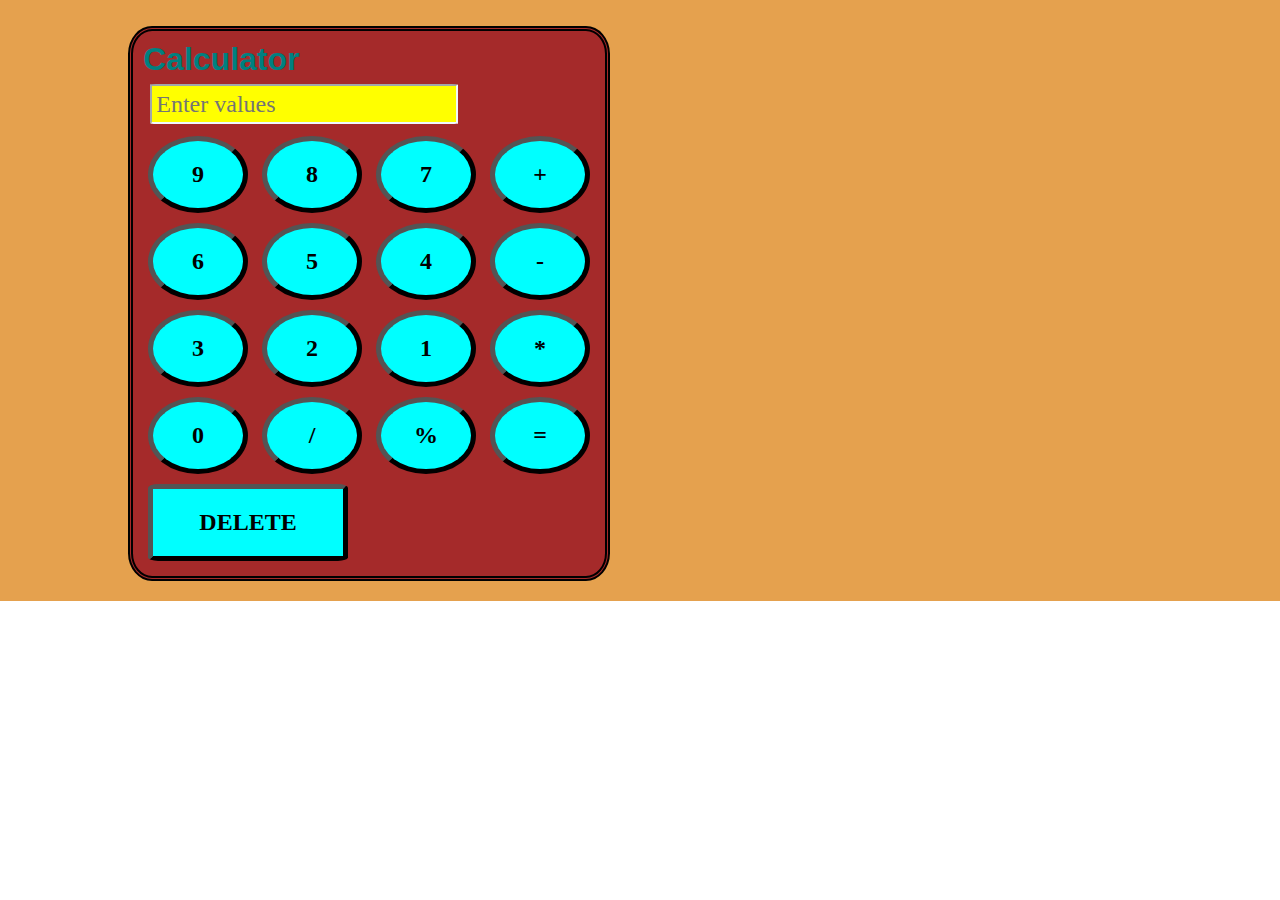
<file: index.html>
<!DOCTYPE html>
<html lang="en">
<head>
    <meta charset="UTF-8">
    <meta name="viewport" content="width=device-width, initial-scale=1.0">
    <title>Calculator</title>
    <link rel="stylesheet" href="calculator.css">
</head>
<body>
    <div class="container">
        <form name="cal" class="cal">
        <h1>Calculator</h1><input class="place" type="text" placeholder="Enter values" name="display">
        <br>
        <input type="button" value="9" onclick="cal.display.value+='9'" class="button1"></input>
        <input type="button" value="8" onclick="cal.display.value+='8'" class="button1"></input>
        <input type="button" value="7" onclick="cal.display.value+='7'" class="button1"></input>
        <input type="button" value="+" onclick="cal.display.value+=' + '" class="button1"></input>
        <br>
        <input type="button" value="6" onclick="cal.display.value+='6'" class="button1"></input>
        <input type="button" value="5" onclick="cal.display.value+='5'" class="button1"></input>
        <input type="button" value="4" onclick="cal.display.value+='4'" class="button1"></input>
        <input type="button" value="-" onclick="cal.display.value+=' - '" class="button1"></input>
        <br>
        <input type="button" value="3" onclick="cal.display.value+='3'" class="button1"></input>
        <input type="button" value="2" onclick="cal.display.value+='2'" class="button1"></input>
        <input type="button" value="1" onclick="cal.display.value+='1'" class="button1"></input>
        <input type="button" value="*" onclick="cal.display.value+=' * '" class="button1"></input>
        <br>
        <input type="button" value="0" onclick="cal.display.value+='0'" class="button1"></input>
        <input type="button" value="/" onclick="cal.display.value+=' / '" class="button1"></input>
        <input type="button" value="%" onclick="cal.display.value+=' % '" class="button1"></input>
        <input type="button" value="=" onclick="cal.display.value =eval(cal.display.value)" class="button1"></input>
        <br>
        <input type="button" value="DELETE" onclick="cal.display.value=''" id="del" class="button2"></input>
</form>
    </div>
</body>
</html>
</file>
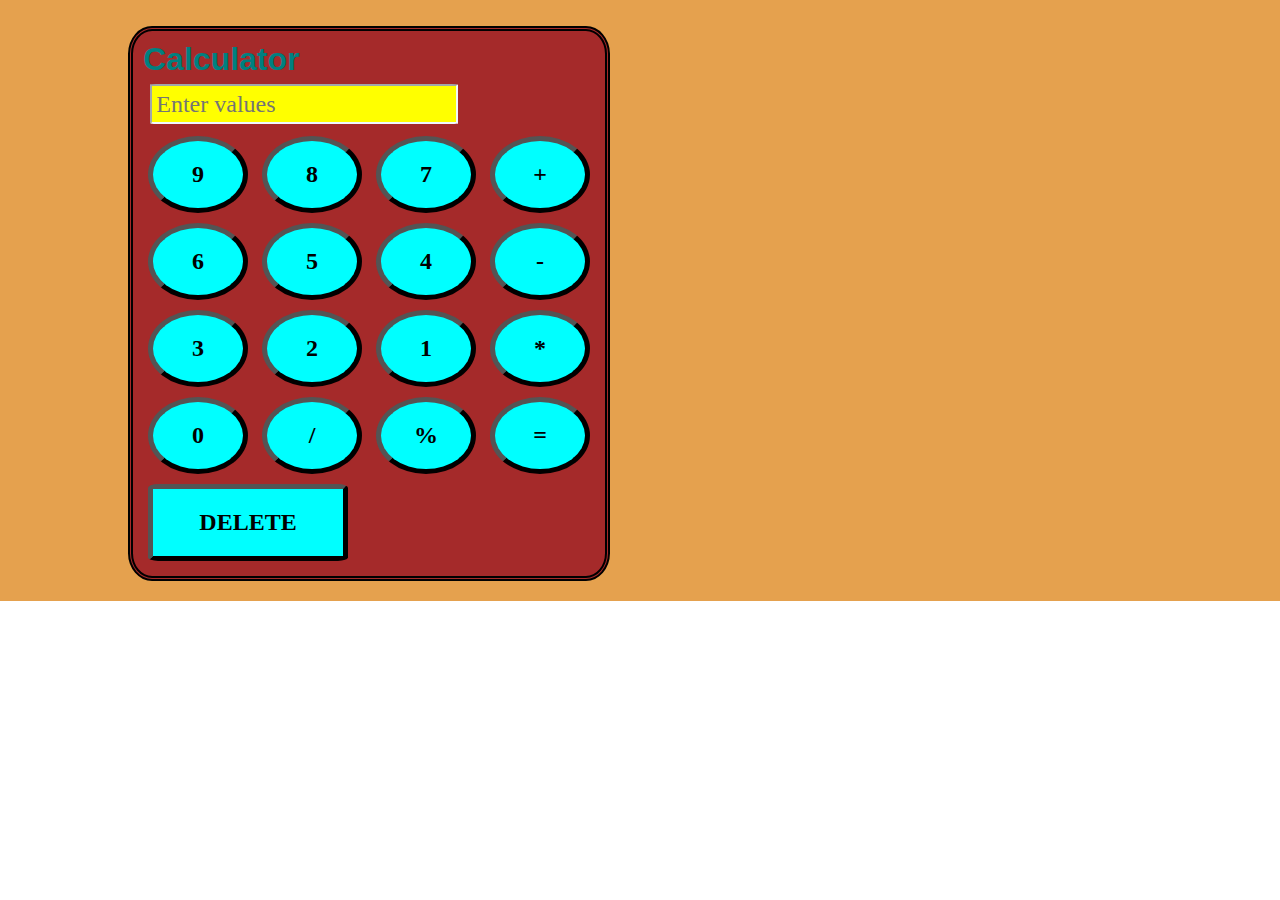
<file: calculator.html>
<!DOCTYPE html>
<html lang="en">
<head>
    <meta charset="UTF-8">
    <meta name="viewport" content="width=device-width, initial-scale=1.0">
    <title>Calculator</title>
    <link rel="stylesheet" href="calculator.css">
</head>
<body>
    <div class="container">
        <form name="cal" class="cal">
        <h1>Calculator</h1><input class="place" type="text" placeholder="Enter values" name="display">
        <br>
        <input type="button" value="9" onclick="cal.display.value+='9'" class="button1"></input>
        <input type="button" value="8" onclick="cal.display.value+='8'" class="button1"></input>
        <input type="button" value="7" onclick="cal.display.value+='7'" class="button1"></input>
        <input type="button" value="+" onclick="cal.display.value+=' + '" class="button1"></input>
        <br>
        <input type="button" value="6" onclick="cal.display.value+='6'" class="button1"></input>
        <input type="button" value="5" onclick="cal.display.value+='5'" class="button1"></input>
        <input type="button" value="4" onclick="cal.display.value+='4'" class="button1"></input>
        <input type="button" value="-" onclick="cal.display.value+=' - '" class="button1"></input>
        <br>
        <input type="button" value="3" onclick="cal.display.value+='3'" class="button1"></input>
        <input type="button" value="2" onclick="cal.display.value+='2'" class="button1"></input>
        <input type="button" value="1" onclick="cal.display.value+='1'" class="button1"></input>
        <input type="button" value="*" onclick="cal.display.value+=' * '" class="button1"></input>
        <br>
        <input type="button" value="0" onclick="cal.display.value+='0'" class="button1"></input>
        <input type="button" value="/" onclick="cal.display.value+=' / '" class="button1"></input>
        <input type="button" value="%" onclick="cal.display.value+=' % '" class="button1"></input>
        <input type="button" value="=" onclick="cal.display.value =eval(cal.display.value)" class="button1"></input>
        <br>
        <input type="button" value="DELETE" onclick="cal.display.value=''" id="del" class="button2"></input>
</form>
    </div>
</body>
</html>
</file>
<file: calculator.css>
body{
    margin:0;
    padding: 0;
    border: 0;
}
.container{
    padding: 2% 0% 0% 10%;
    background-color: rgb(229, 161, 78);
}

.cal{
    display: inline-block;
    margin-bottom: 20px;
    padding: 10px;
    border: 5px;
    border-color: black;
    border-style:double;
    background-color: brown;
    border-radius: 5%;
}

h1{
    margin: 0;
    color: teal;
    font-family:Impact, Haettenschweiler, 'Arial Narrow Bold', sans-serif;
    font-weight: 800;
}

.place{
    font-family:'Bradley Hand ITC';
    font-size: x-large;
    padding: 1%;
    margin:1.5%;
    border: 2px;
    border-radius: 2%;
    border-style: inset;
    background-color: yellow;
    border-color: aliceblue;
}

.button1{
    width: 100px;
    font-family:'Bradley Hand ITC';
    font-weight: bolder;
    height: auto;
    margin: 5px;
    font-size: x-large;
    padding: 20px;
    border: 5px;
    border-color:black;
    border-radius: 50%;
    border-style: outset;
    background-color: aqua;
    color: black;
}

.button2{
    width: 200px;
    height: auto;
    font-weight: bolder;
    font-family:'Bradley Hand ITC';
    margin: 5px;
    font-size: x-large;
    padding: 20px;
    border: 5px;
    border-color:black;
    border-radius:5%;
    border-style: outset;
    background-color: aqua;
    color: black;
}
</file>
